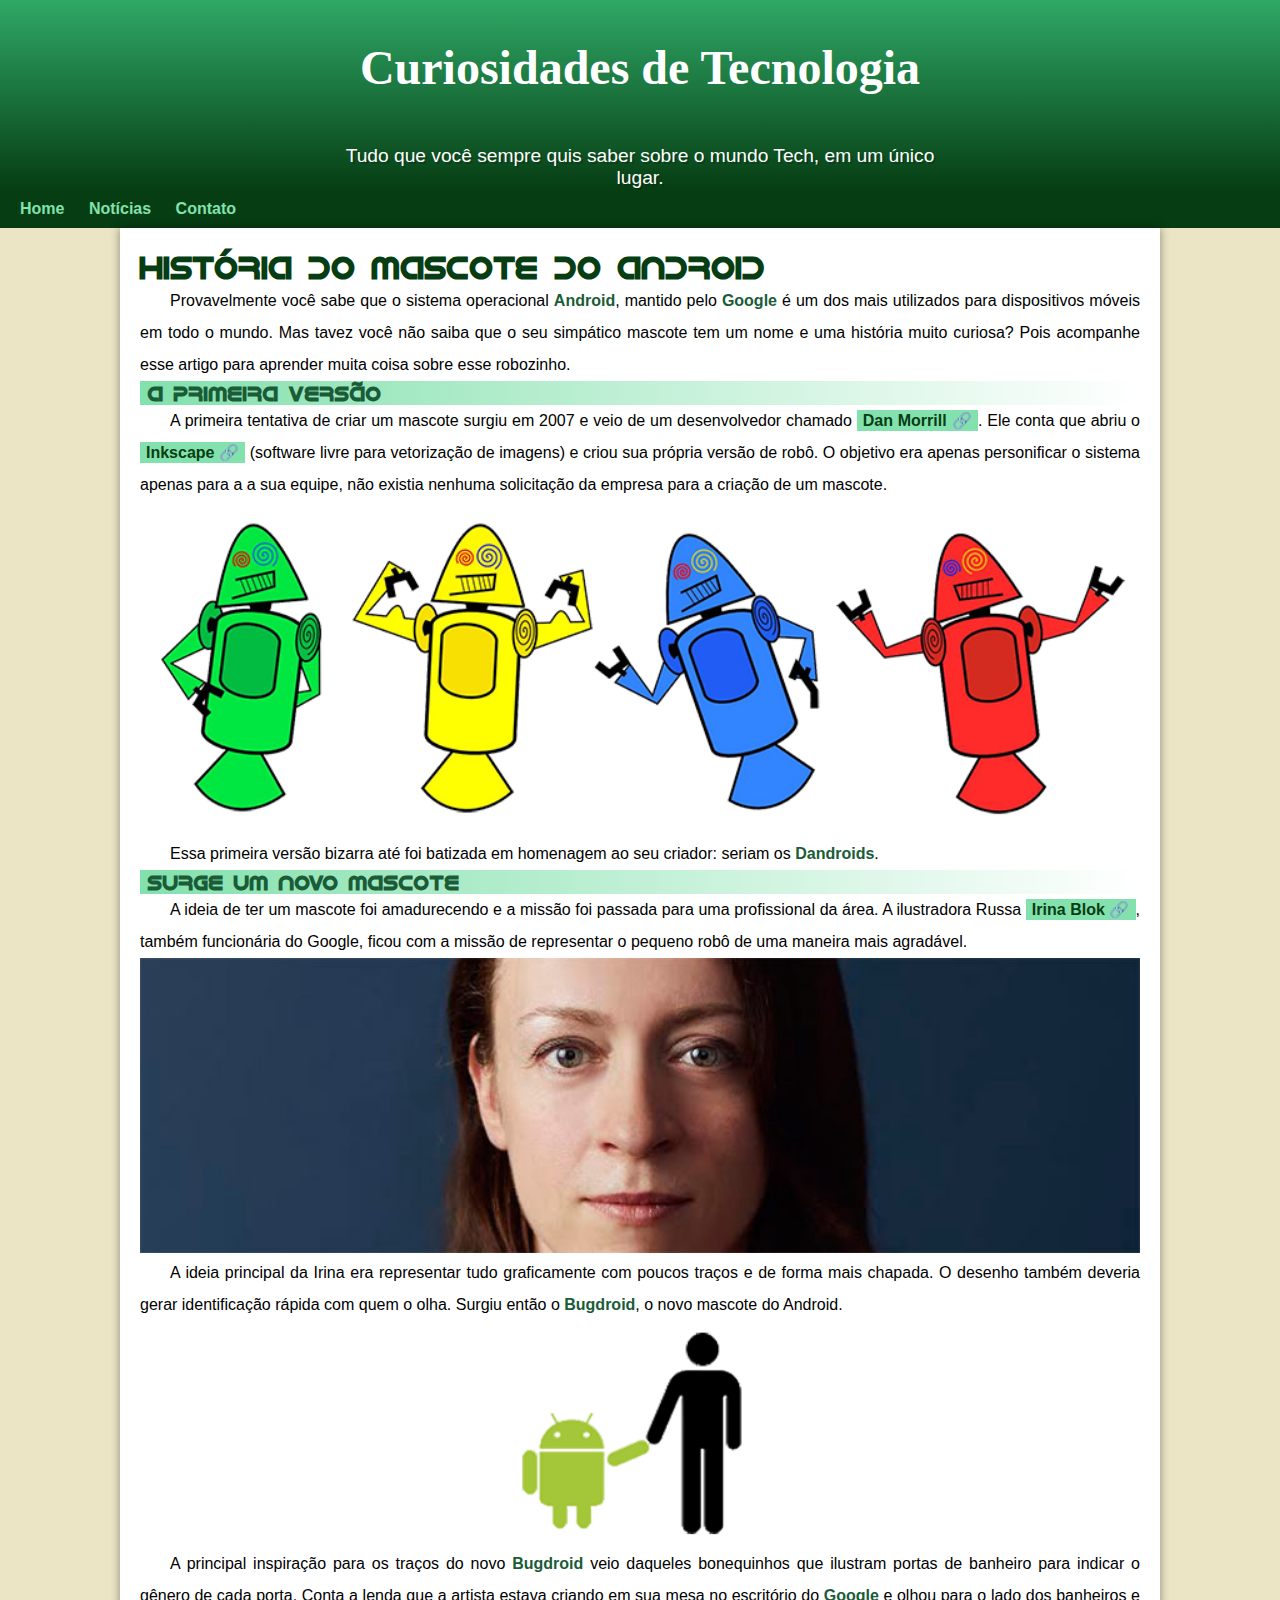
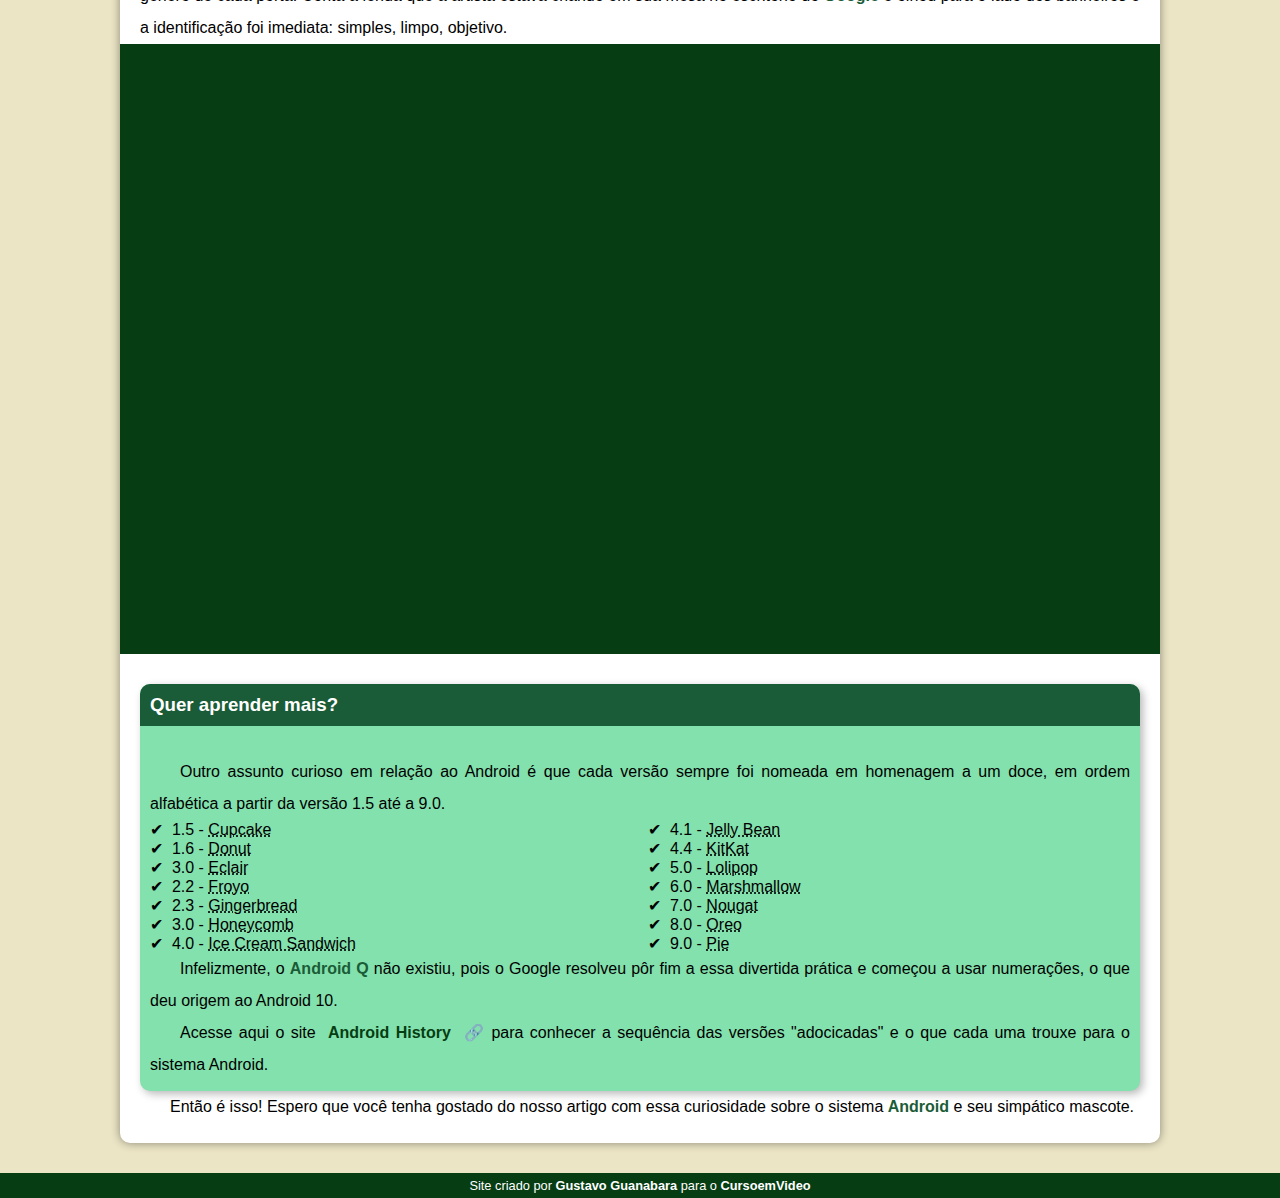
<file: index.html>
<!DOCTYPE html>
<html lang="pt-br">
<head>
    <meta charset="UTF-8">
    <meta name="viewport" content="width=device-width, initial-scale=1.0">
    <title>Como surgiu o mascote do andorid</title>
    <link rel="shortcut icon" href="imagens/favicon.ico" type="image/x-icon">
    <link rel="stylesheet" href="estilo/style.css">
</head>
<body>
    <header>
        <h1>Curiosidades de Tecnologia</h1>
        <p>Tudo que você sempre quis saber sobre o mundo Tech, em um único lugar.</p>
    </header>
    <nav>
        <a href="#">Home</a>
        <a href="#">Notícias</a>
        <a href="#">Contato</a>
    </nav>
    <main>
        <article>
            <h1>História do Mascote do Android</h1>

            <p>Provavelmente você sabe que o sistema operacional <strong>Android</strong>, mantido pelo <strong>Google</strong> é um dos mais utilizados para dispositivos móveis em todo o mundo. Mas tavez você não saiba que o seu simpático mascote tem um nome e uma história muito curiosa? Pois acompanhe esse artigo para aprender muita coisa sobre esse robozinho.</p>

            <h2>A primeira versão</h2>

            <p>A primeira tentativa de criar um mascote surgiu em 2007 e veio de um desenvolvedor chamado <a href="https://androidcommunity.com/dan-morrill-shows-us-the-android-mascot-that-almost-was-20130103/" target="_blank" class="externo">Dan Morrill</a>. Ele conta que abriu o <a href="https://inkscape.org/pt-br/" target="_blank" class="externo">Inkscape</a> (software livre para vetorização de imagens) e criou sua própria versão de robô. O objetivo era apenas personificar o sistema apenas para a a sua equipe, não existia nenhuma solicitação da empresa para a criação de um mascote.</p>

            <picture>
                <source media="(max-width: 670px)" srcset="imagens/dan-droids-pq.png">
                <img src="imagens/dan-droids.png" alt="Primeiro mascote do andorid">
            </picture>

            <p>Essa primeira versão bizarra até foi batizada em homenagem ao seu criador: seriam os <strong>Dandroids</strong>.</p>

            <h2>Surge um novo mascote</h2>

            <p>A ideia de ter um mascote foi amadurecendo e a missão foi passada para uma profissional da área. A ilustradora Russa <a href="https://www.irinablok.com/android" target="_blank" class="externo">Irina Blok</a>, também funcionária do Google, ficou com a missão de representar o pequeno robô de uma maneira mais agradável.</p>

            <picture>
                <source media="(max-width: 670px)" srcset="imagens/irina-blok-pq.jpg">
                <img src="imagens/irina-blok.jpg" alt="Irina Blok, criadora do Bugdroid">
            </picture>

            <p>A ideia principal da Irina era representar tudo graficamente com poucos traços e de forma mais chapada. O desenho também deveria gerar identificação rápida com quem o olha. Surgiu então o <strong>Bugdroid</strong>, o novo mascote do Android.</p>

            <picture>
                <img src="imagens/bugdroid.png" class="pequena" alt="Bugdroid">
            </picture>

            <p>A principal inspiração para os traços do novo <strong>Bugdroid</strong> veio daqueles bonequinhos que ilustram portas de banheiro para indicar o gênero de cada porta. Conta a lenda que a artista estava criando em sua mesa no escritório do <strong>Google</strong> e olhou para o lado dos banheiros e a identificação foi imediata: simples, limpo, objetivo.</p>

            <div class="video">
                <iframe width="560" height="315" src="https://www.youtube.com/embed/uZt4ZI10RFU?si=V7Iez6_bWdh-_B61" title="YouTube video player" frameborder="0" allow="accelerometer; autoplay; clipboard-write; encrypted-media; gyroscope; picture-in-picture; web-share" allowfullscreen></iframe>
            </div>

            <aside>
                <h3>Quer aprender mais?</h3> 

                <p>Outro assunto curioso em relação ao Android é que cada versão sempre foi nomeada em homenagem a um doce, em ordem alfabética a partir da versão 1.5 até a 9.0.</p>
                
                <ul>
                    <li>1.5 - <abbr title="Bolo de copo">Cupcake</abbr></li>
                    <li>1.6 - <abbr title="Rosquinha">Donut</abbr></li>
                    <li>3.0 - <abbr title="Bomba">Eclair</abbr></li>
                    <li>2.2 - <abbr title="Iorgurte Congelado">Froyo</abbr></li>
                    <li>2.3 - <abbr title="Biscoite de Gengibre">Gingerbread</abbr></li>
                    <li>3.0 - <abbr title="Favo de mel">Honeycomb</abbr></li>
                    <li>4.0 - <abbr title="Sanduíche de Sorvete">Ice Cream Sandwich</abbr></li>
                    <li>4.1 - <abbr title="Jujuba">Jelly Bean</abbr></li>
                    <li>4.4 - <abbr title="KitKat">KitKat</abbr></li>
                    <li>5.0 - <abbr title="Pirulito">Lolipop</abbr></li>
                    <li>6.0 - <abbr title="Marshmallow">Marshmallow</abbr></li>
                    <li>7.0 - <abbr title="Torrone">Nougat</abbr></li>
                    <li>8.0 - <abbr title="Oreo">Oreo</abbr></li>
                    <li>9.0 - <abbr title="Torta">Pie</abbr></li>
                </ul>
                
                <p>Infelizmente, o <strong>Android Q</strong> não existiu, pois o Google resolveu pôr fim a essa divertida prática e começou a usar numerações, o que deu origem ao Android 10.</p>
                
                <p>Acesse aqui o site <a href="https://www.android.com/intl/en_uk/history/#/donut" target="_blank" class="externo">Android History </a>para conhecer a sequência das versões "adocicadas" e o que cada uma trouxe para o sistema Android.</p>

            </aside>

            <p>Então é isso! Espero que você tenha gostado do nosso artigo com essa curiosidade sobre o sistema <strong>Android</strong> e seu simpático mascote.</p>
        </article>
    </main>
    <footer>
        <p>Site criado por <a href="https://github.com/gustavoguanabara" target="_blank">Gustavo Guanabara</a> para o <a href="https://www.youtube.com/@CursoemVideo" target="_blank">CursoemVideo</a></p>
    </footer>
    
</body>
</html>
</file>
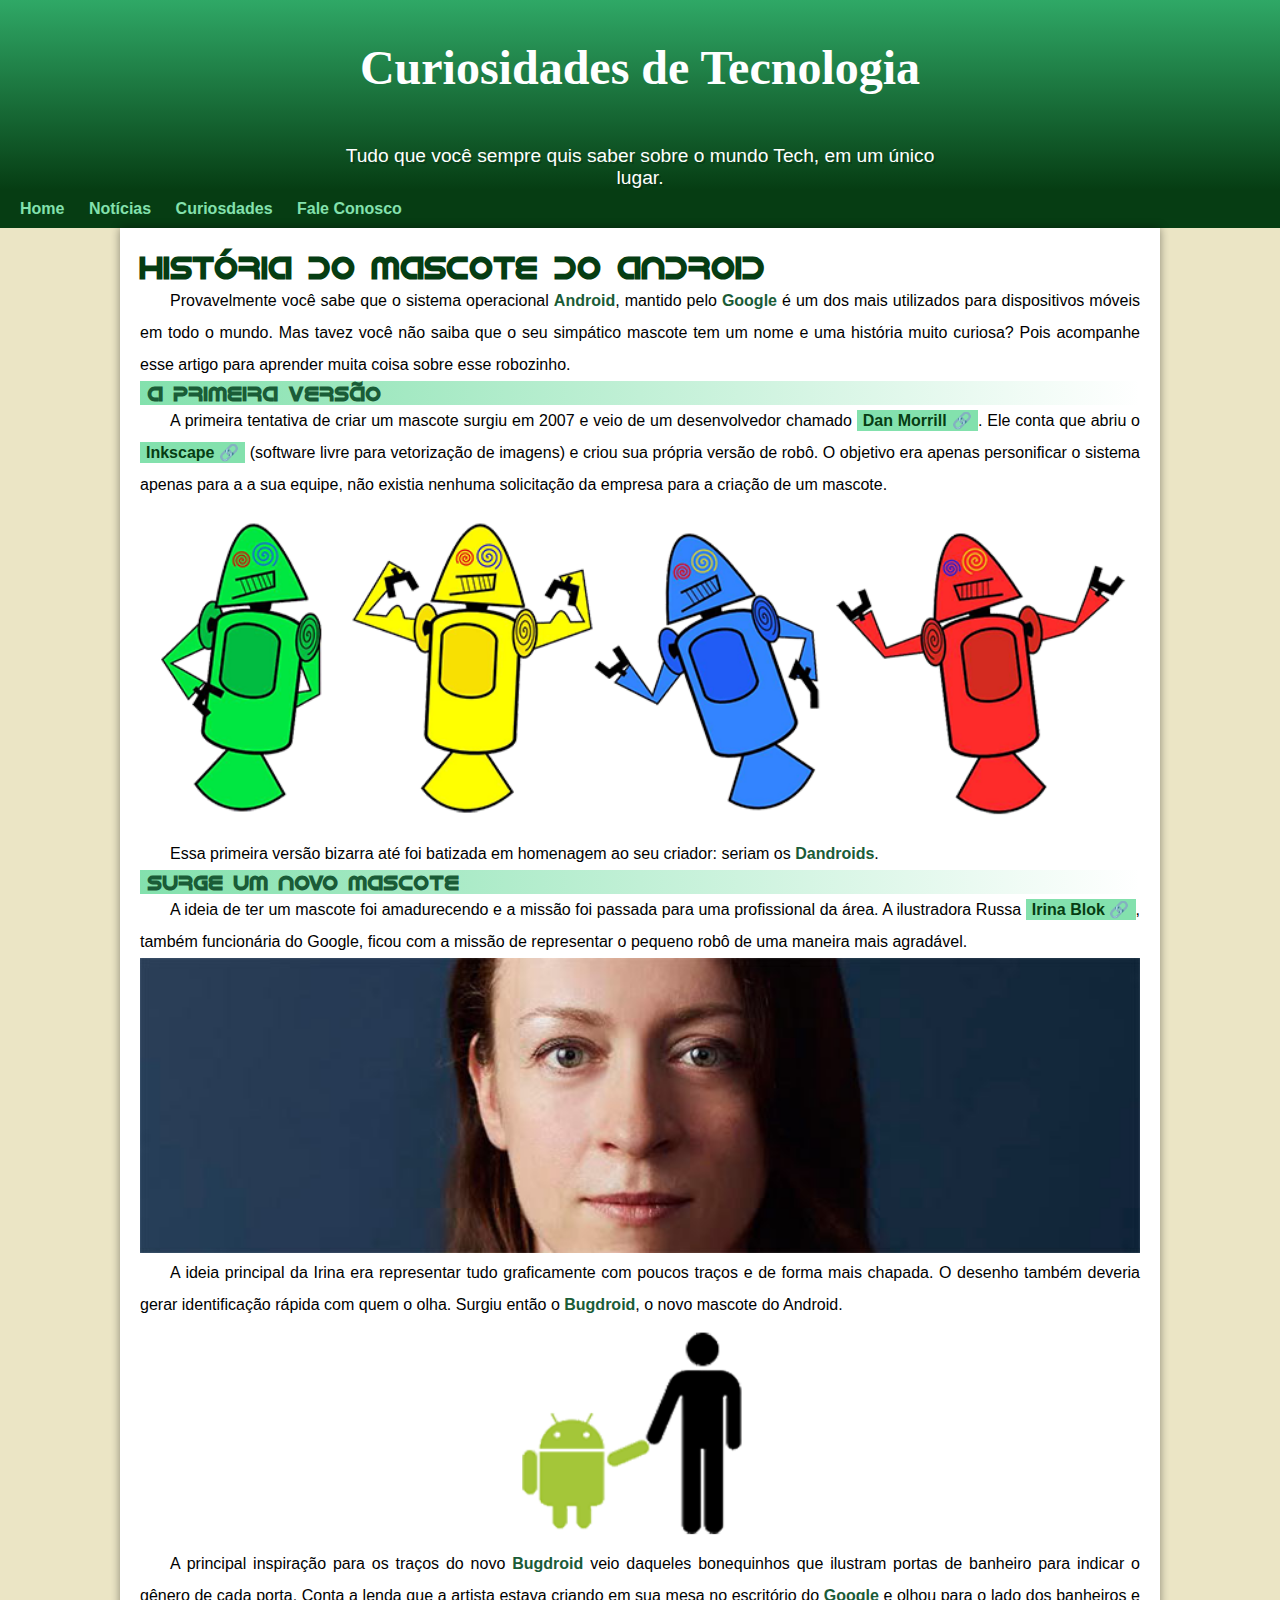
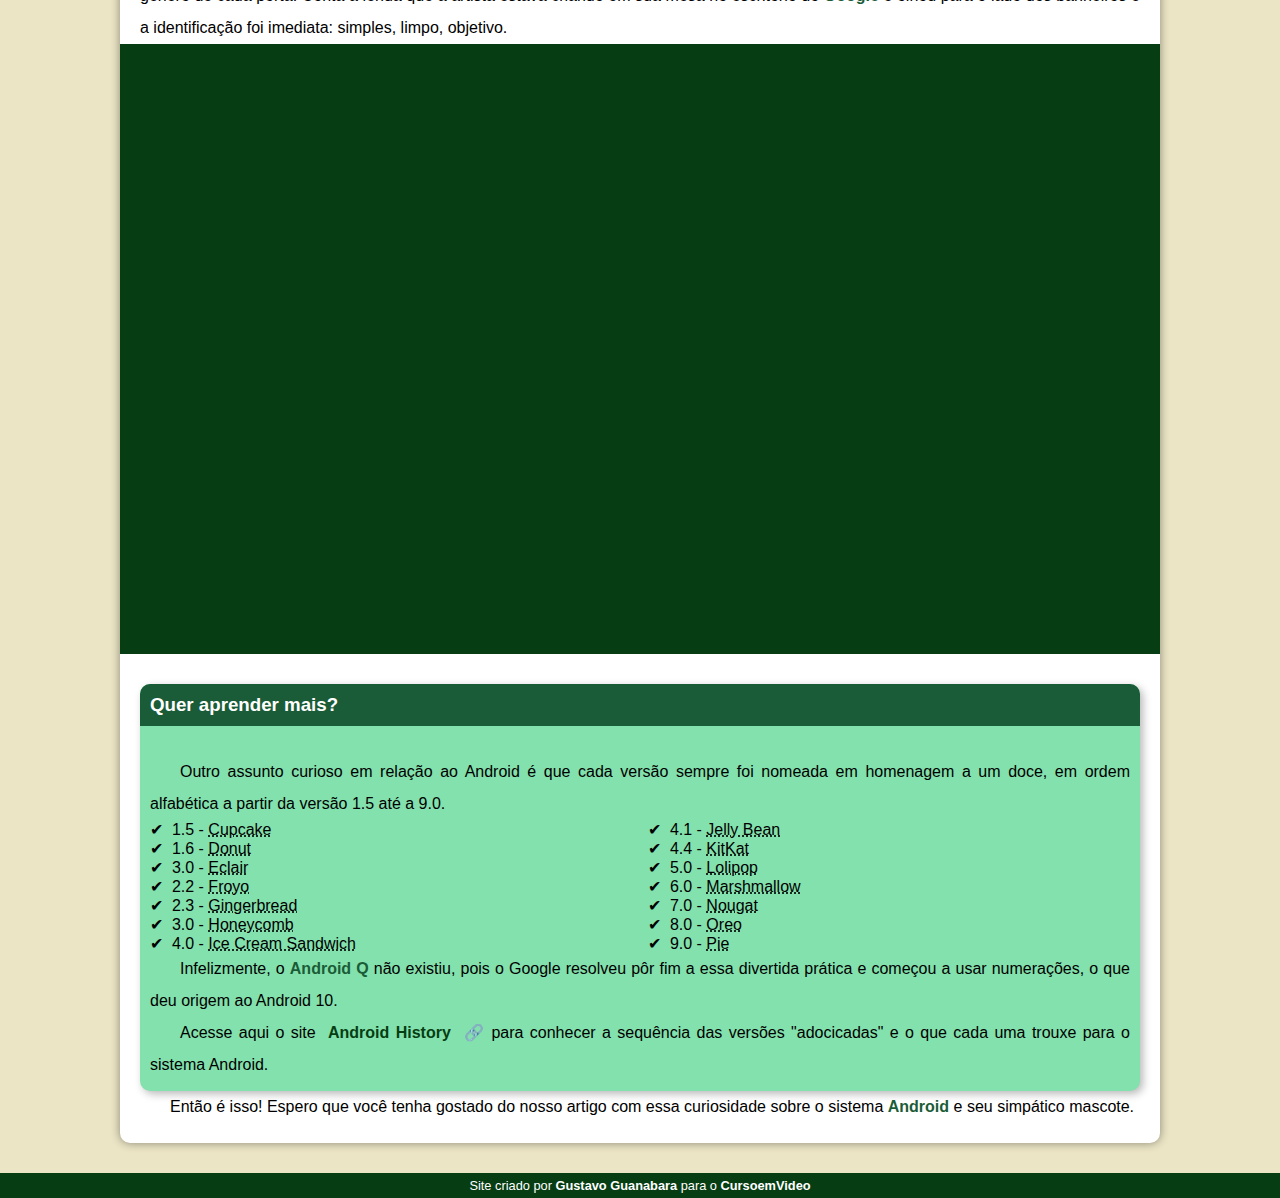
<file: index.html.html>
<!DOCTYPE html>
<html lang="pt-br">
<head>
    <meta charset="UTF-8">
    <meta name="viewport" content="width=device-width, initial-scale=1.0">
    <title>Como surgiu o mascote do andorid</title>
    <link rel="shortcut icon" href="imagens/favicon.ico" type="image/x-icon">
    <link rel="stylesheet" href="estilo/style.css">
</head>
<body>
    <header>
        <h1>Curiosidades de Tecnologia</h1>
        <p>Tudo que você sempre quis saber sobre o mundo Tech, em um único lugar.</p>
    </header>
    <nav>
        <a href="#">Home</a>
        <a href="#">Notícias</a>
        <a href="#">Curiosdades</a>
        <a href="#">Fale Conosco</a>
    </nav>
    <main>
        <article>
            <h1>História do Mascote do Android</h1>

            <p>Provavelmente você sabe que o sistema operacional <strong>Android</strong>, mantido pelo <strong>Google</strong> é um dos mais utilizados para dispositivos móveis em todo o mundo. Mas tavez você não saiba que o seu simpático mascote tem um nome e uma história muito curiosa? Pois acompanhe esse artigo para aprender muita coisa sobre esse robozinho.</p>

            <h2>A primeira versão</h2>

            <p>A primeira tentativa de criar um mascote surgiu em 2007 e veio de um desenvolvedor chamado <a href="https://androidcommunity.com/dan-morrill-shows-us-the-android-mascot-that-almost-was-20130103/" target="_blank" class="externo">Dan Morrill</a>. Ele conta que abriu o <a href="https://inkscape.org/pt-br/" target="_blank" class="externo">Inkscape</a> (software livre para vetorização de imagens) e criou sua própria versão de robô. O objetivo era apenas personificar o sistema apenas para a a sua equipe, não existia nenhuma solicitação da empresa para a criação de um mascote.</p>

            <picture>
                <source media="(max-width: 670px)" srcset="imagens/dan-droids-pq.png">
                <img src="imagens/dan-droids.png" alt="Primeiro mascote do andorid">
            </picture>

            <p>Essa primeira versão bizarra até foi batizada em homenagem ao seu criador: seriam os <strong>Dandroids</strong>.</p>

            <h2>Surge um novo mascote</h2>

            <p>A ideia de ter um mascote foi amadurecendo e a missão foi passada para uma profissional da área. A ilustradora Russa <a href="https://www.irinablok.com/android" target="_blank" class="externo">Irina Blok</a>, também funcionária do Google, ficou com a missão de representar o pequeno robô de uma maneira mais agradável.</p>

            <picture>
                <source media="(max-width: 670px)" srcset="imagens/irina-blok-pq.jpg">
                <img src="imagens/irina-blok.jpg" alt="Irina Blok, criadora do Bugdroid">
            </picture>

            <p>A ideia principal da Irina era representar tudo graficamente com poucos traços e de forma mais chapada. O desenho também deveria gerar identificação rápida com quem o olha. Surgiu então o <strong>Bugdroid</strong>, o novo mascote do Android.</p>

            <picture>
                <img src="imagens/bugdroid.png" class="pequena" alt="Bugdroid">
            </picture>

            <p>A principal inspiração para os traços do novo <strong>Bugdroid</strong> veio daqueles bonequinhos que ilustram portas de banheiro para indicar o gênero de cada porta. Conta a lenda que a artista estava criando em sua mesa no escritório do <strong>Google</strong> e olhou para o lado dos banheiros e a identificação foi imediata: simples, limpo, objetivo.</p>

            <div class="video">
                <iframe width="560" height="315" src="https://www.youtube.com/embed/uZt4ZI10RFU?si=V7Iez6_bWdh-_B61" title="YouTube video player" frameborder="0" allow="accelerometer; autoplay; clipboard-write; encrypted-media; gyroscope; picture-in-picture; web-share" allowfullscreen></iframe>
            </div>

            <aside>
                <h3>Quer aprender mais?</h3> 

                <p>Outro assunto curioso em relação ao Android é que cada versão sempre foi nomeada em homenagem a um doce, em ordem alfabética a partir da versão 1.5 até a 9.0.</p>
                
                <ul>
                    <li>1.5 - <abbr title="Bolo de copo">Cupcake</abbr></li>
                    <li>1.6 - <abbr title="Rosquinha">Donut</abbr></li>
                    <li>3.0 - <abbr title="Bomba">Eclair</abbr></li>
                    <li>2.2 - <abbr title="Iorgurte Congelado">Froyo</abbr></li>
                    <li>2.3 - <abbr title="Biscoite de Gengibre">Gingerbread</abbr></li>
                    <li>3.0 - <abbr title="Favo de mel">Honeycomb</abbr></li>
                    <li>4.0 - <abbr title="Sanduíche de Sorvete">Ice Cream Sandwich</abbr></li>
                    <li>4.1 - <abbr title="Jujuba">Jelly Bean</abbr></li>
                    <li>4.4 - <abbr title="KitKat">KitKat</abbr></li>
                    <li>5.0 - <abbr title="Pirulito">Lolipop</abbr></li>
                    <li>6.0 - <abbr title="Marshmallow">Marshmallow</abbr></li>
                    <li>7.0 - <abbr title="Torrone">Nougat</abbr></li>
                    <li>8.0 - <abbr title="Oreo">Oreo</abbr></li>
                    <li>9.0 - <abbr title="Torta">Pie</abbr></li>
                </ul>
                
                <p>Infelizmente, o <strong>Android Q</strong> não existiu, pois o Google resolveu pôr fim a essa divertida prática e começou a usar numerações, o que deu origem ao Android 10.</p>
                
                <p>Acesse aqui o site <a href="https://www.android.com/intl/en_uk/history/#/donut" target="_blank" class="externo">Android History </a>para conhecer a sequência das versões "adocicadas" e o que cada uma trouxe para o sistema Android.</p>

            </aside>

            <p>Então é isso! Espero que você tenha gostado do nosso artigo com essa curiosidade sobre o sistema <strong>Android</strong> e seu simpático mascote.</p>
        </article>
    </main>
    <footer>
        <p>Site criado por <a href="https://github.com/gustavoguanabara" target="_blank">Gustavo Guanabara</a> para o <a href="https://www.youtube.com/@CursoemVideo" target="_blank">CursoemVideo</a></p>
    </footer>
    
</body>
</html>
</file>
<file: estilo/style.css>
@charset "UTF-8";

:root {
    --cor0: #ebe5c5;
    --cor1: #83e1ad;
    --cor2: #3ddc64;
    --cor3: #2fa866;
    --cor4: #1a5c37;
    --cor5: #063d13;

    --font-padrao: Arial, Verdana, Helvetica, sans-serif;
    --font-destaque: 'Bebas Neue', cursive;
    --font-android: 'Android', cursive;
}

@import url('https://fonts.googleapis.com/css2?family=Bebas+Neue&display=swap');

@font-face {
    font-family: 'Android';
    src: url('../fontes/idroid.otf') format('opentype');font-weight: normal;
}

body {
    background-color: var(--cor0);
    font-family: var(--font-padrao);
}

footer {
    background-color: var(--cor5);
    color: white;
    text-align: center;
    font-size: 0.8em;
    padding: 5px;
}

footer a {
    color: white;
    font-weight: bolder;
    text-decoration: none;
}

footer a:hover {
    text-decoration: underline;
    color: var(--cor1);
}

a.externo::after {
    content: '\00A0\1f517';
}

nav {
    background-color: var(--cor5);
    padding: 10px;
}

nav > a {
    color: var(--cor1);
    padding: 10px;
    border-radius: 5px;
    text-decoration: none;
    font-weight: bold;
    transition-duration: .5s;
}

nav > a:hover {
    background-color: var(--cor3);
    color: var(--cor5);
    text-shadow: 2px 2px 0px rgba(0, 0, 0, 0.192);
}

main {
    background-color: white;
    max-width: 1000px;
    min-width: 300ox;
    margin: auto;
    margin-bottom: 30px;
    padding: 20px;
    background-color: white;
    box-shadow: 0px 0px 10px rgba(0, 0, 0, 0.418);
    border-bottom-left-radius: 10px;
    border-bottom-right-radius: 10px;
}

main h1 {
    color: var(--cor5);
    font-family: var(--font-android);
}

main h2 {
    font-family: var(--font-android);
    color: var(--cor4);
    font-size: 1.3em;
    background-image: linear-gradient(to right, var(--cor1), transparent);
    text-indent: 8px;
}

main p {
    margin: 15px 0 px;
    text-align: justify;
    text-indent: 30px;
    font-size: 1em;
    line-height: 2em;
}

main strong {
    color: var(--cor4);
    font-weight: bolder;
}

main a {
    text-decoration: none;
    font-weight: bold;
    color: var(--cor5);
    background-color: var(--cor1);
    padding: 2px 6px;
}

main a:hover {
    text-decoration: underline;
    color: var(--cor4);
}

aside {
    background-color: var(--cor1);
    padding: 10px;
    border-radius: 10px;
    box-shadow: 3px 3px 8px rgba(0, 0, 0, 0.281);
}

aside > h3 {
    background-color: var(--cor4);
    color: white;
    padding: 10px;
    margin: -10px -10px 0px -10px;
    border-radius: 10px 10px 0px 0px;
    margin-bottom: 30px;
}

aside > ul {
    list-style-type: '\2714\00A0\00A0';
    list-style-position: inside;
    columns: 2;
}

header > p {
    color: white;
    font-size: 1.2em;
    font-family: var(--font-padrao);
    max-width: 600px;
    padding-left: 10px;
    padding-right: 10px;
    margin: auto;
    text-shadow: 2px 2px 0px rgba(0, 0, 0, 0.192);
}

header {
    background-image: linear-gradient(to bottom, var(--cor3), var(--cor5));
    min-height: 150px;
    text-align: center;
    padding-top: 40px;
}

header > h1 {
    color: white;
    font-size: 3em;
    font-family: var(--font-destaque);
    padding-bottom: 50px;
    text-shadow: 2px 2 px 0px rgba(0, 0, 0, 0.267);
}

* {
    margin: 0px;
    padding: 0px;
}

main img {
    width: 100%;
}

main img.pequena {
    max-width: 350px;
    display: block;
    margin: auto;
}

div.video {
    background-color: var(--cor5);
    margin: 0px -20px 30px -20px;
    padding: 20px;
    padding-bottom: 59%;
    position: relative;
}

div.video > iframe {
    position: absolute;
    top: 5%;
    left: 5%;
    width: 90%;
    height: 90%;
}
</file>
